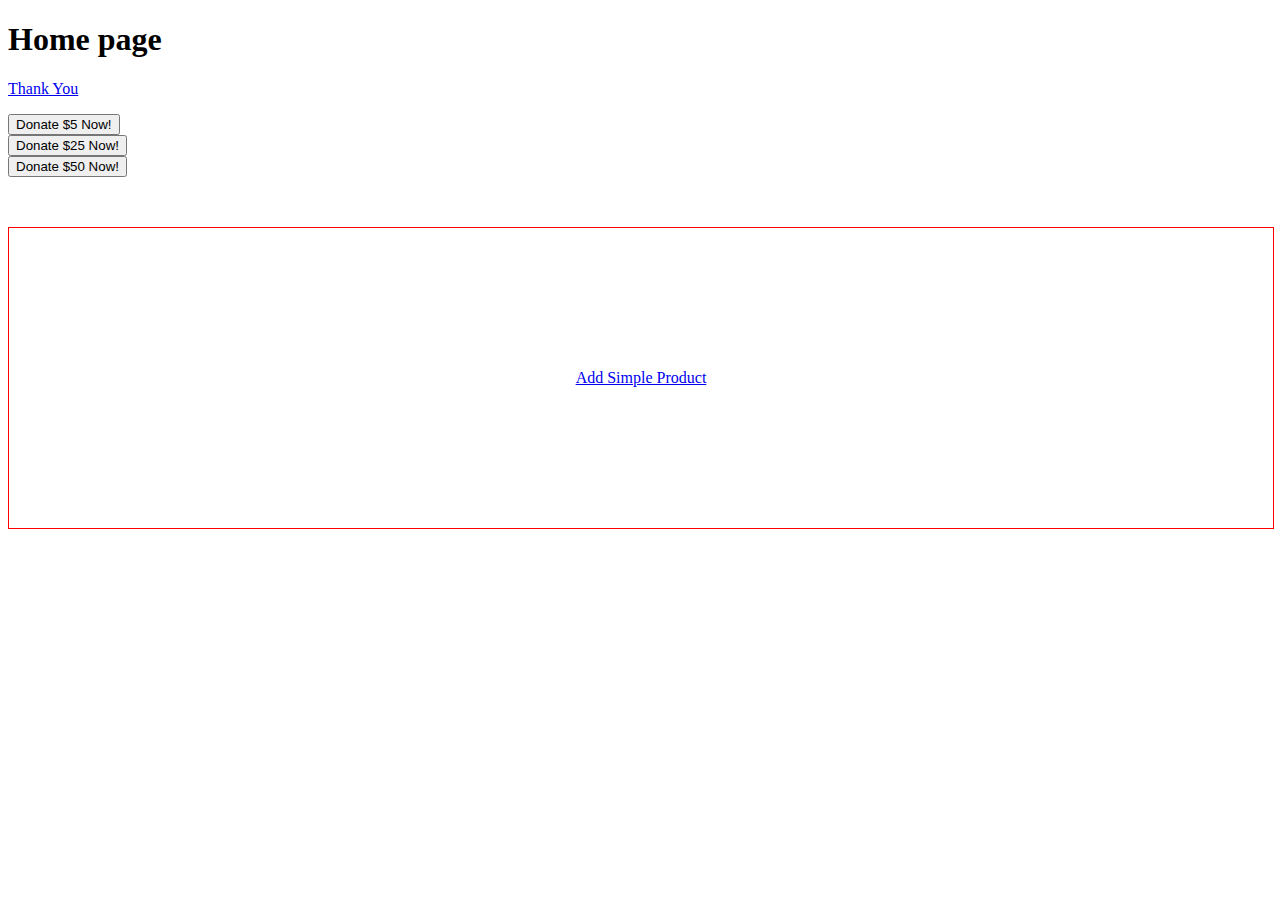
<file: code-sketch-1.html>
<!DOCTYPE html>
<html lang="en">
<head>
    <meta charset="UTF-8">
    <meta http-equiv="X-UA-Compatible" content="IE=edge">
    <meta name="viewport" content="width=device-width, initial-scale=1.0">
    <title>Home</title>
</head>
<body>

    <!-- This code was the original home page  -->
    <h1>Home page</h1>


      <p><a href="thankyou.html">Thank You</a></p>

      <form action="https://caring-for-the-poor.foxycart.com/cart" method="post">
        <input type="hidden" name="image" value="https://crosscatholic.org/wp-content/uploads/2022/03/Ukraine-foxy-thumb_1.jpg" />
        <input type="hidden" name="name" value="Most Urgent Need" />
        <input type="hidden" name="price" value="5.00" />

        <!--
        <select name="size">
          <option value="$50{p:50}" priceset="5000">$50</option>
          <option value="medium">Medium</option>
          <option value="large">Large</option>
        </select>-->
        <input type="submit" value="Donate $5 Now!" />
      </form>

      <form action="https://caring-for-the-poor.foxycart.com/cart" method="post">
        <input type="hidden" name="image" value="https://crosscatholic.org/wp-content/uploads/2022/06/3399-foxythumb_3.jpg" />
        <input type="hidden" name="name" value="Most Urgent Need" />
        <input type="hidden" name="price" value="25.00" />

        <!--
        <select name="size">
          <option value="$50{p:50}" priceset="5000">$50</option>
          <option value="medium">Medium</option>
          <option value="large">Large</option>
        </select>-->
        <input type="submit" value="Donate $25 Now!" />
      </form>

      <form action="https://caring-for-the-poor.foxycart.com/cart" method="post">
        <input type="hidden" name="image" value="https://crosscatholic.org/wp-content/uploads/2022/06/HowItWorks-Circle04CardinalKrajewskiR1.png" />
        <input type="hidden" name="name" value="Most Urgent Need" />
        <input type="hidden" name="price" value="50.00" />

        <!--
        <select name="size">
          <option value="$50{p:50}" priceset="5000">$50</option>
          <option value="medium">Medium</option>
          <option value="large">Large</option>
        </select>-->
        <input type="submit" value="Donate $50 Now!" />
      </form>

      <!-- FOXYCART -->
      <script
        data-cfasync="false"
        src="https://cdn.foxycart.com/caring-for-the-poor/loader.js"
        async
        defer
      ></script>
      <!-- /FOXYCART -->
<div style="display: flex; height: 300px; width: 100%; margin: 50px auto; border: 1px solid red; justify-content: center; align-items: center;">
      <div><a href="https://caring-for-the-poor.foxycart.com/cart?
     name=Simple Product&
     price=100"></div>
Add Simple Product</a>

</div>
</body>
</html>
</file>
